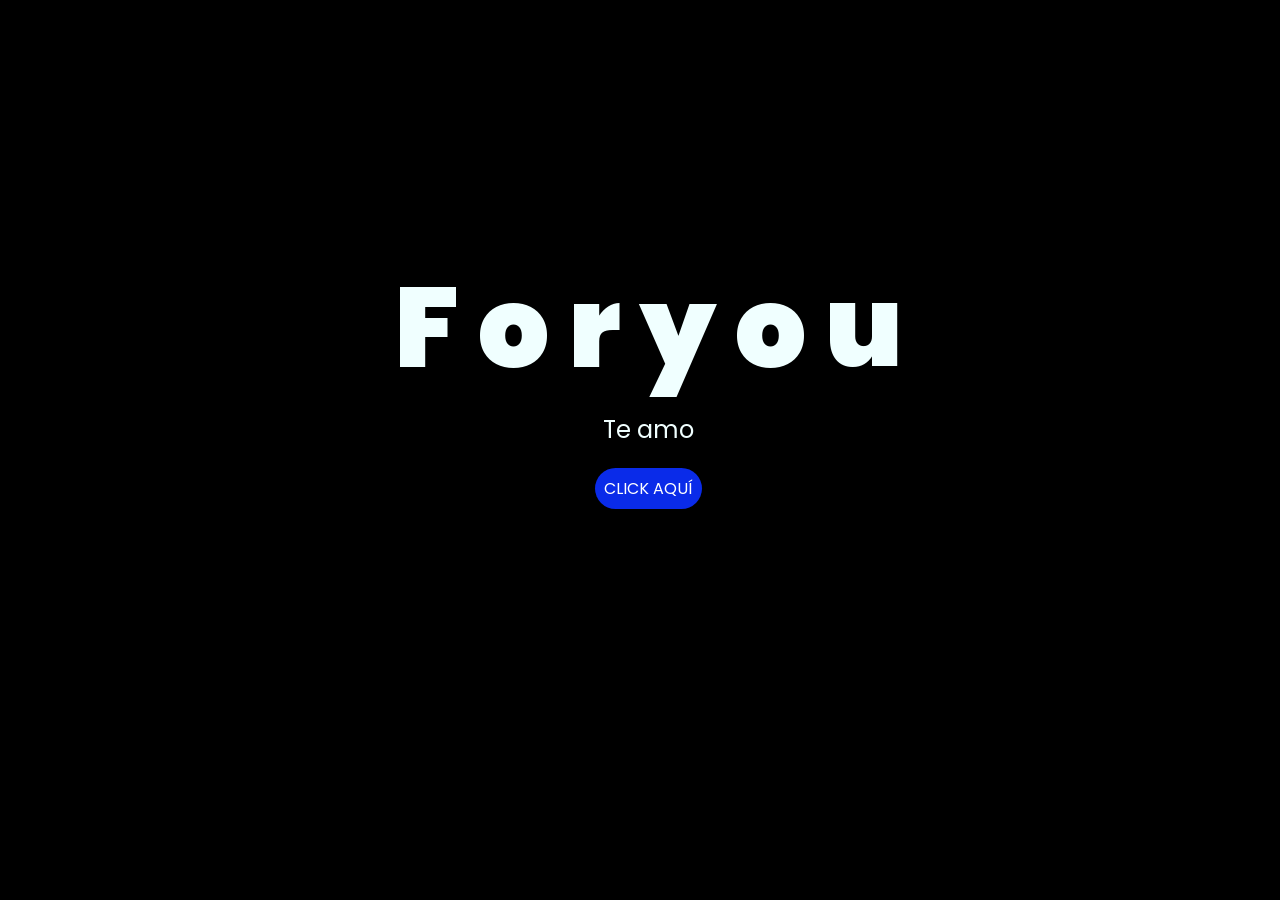
<file: index.html>
<!DOCTYPE html>
<html lang="es">

<head>
    <meta charset="UTF-8">
    <meta http-equiv="X-UA-Compatible" content="IE=edge">
    <meta name="viewport" content="width=device-width, initial-scale=1.0">
    <link rel="stylesheet" href="css/style.css">
    <link rel="icon" href="img/flowers.png" type="image/x-icon">
    <title>Flowers</title>
</head>

<body>
    <div class="greetings">
        <span>F</span>
        <span>o</span>
        <span>r</span>
        <span>y</span>
        <span>o</span>
        <span>u</span>
    </div>
    <div class="description">
        <span>Te amo </span>
    </div>
    <div class="button">
        <button class="botones">
            <a href="flower.html" style="color: #fff;">CLICK AQUÍ</a>
        </button>
    </div>

</body>

</html>
</file>
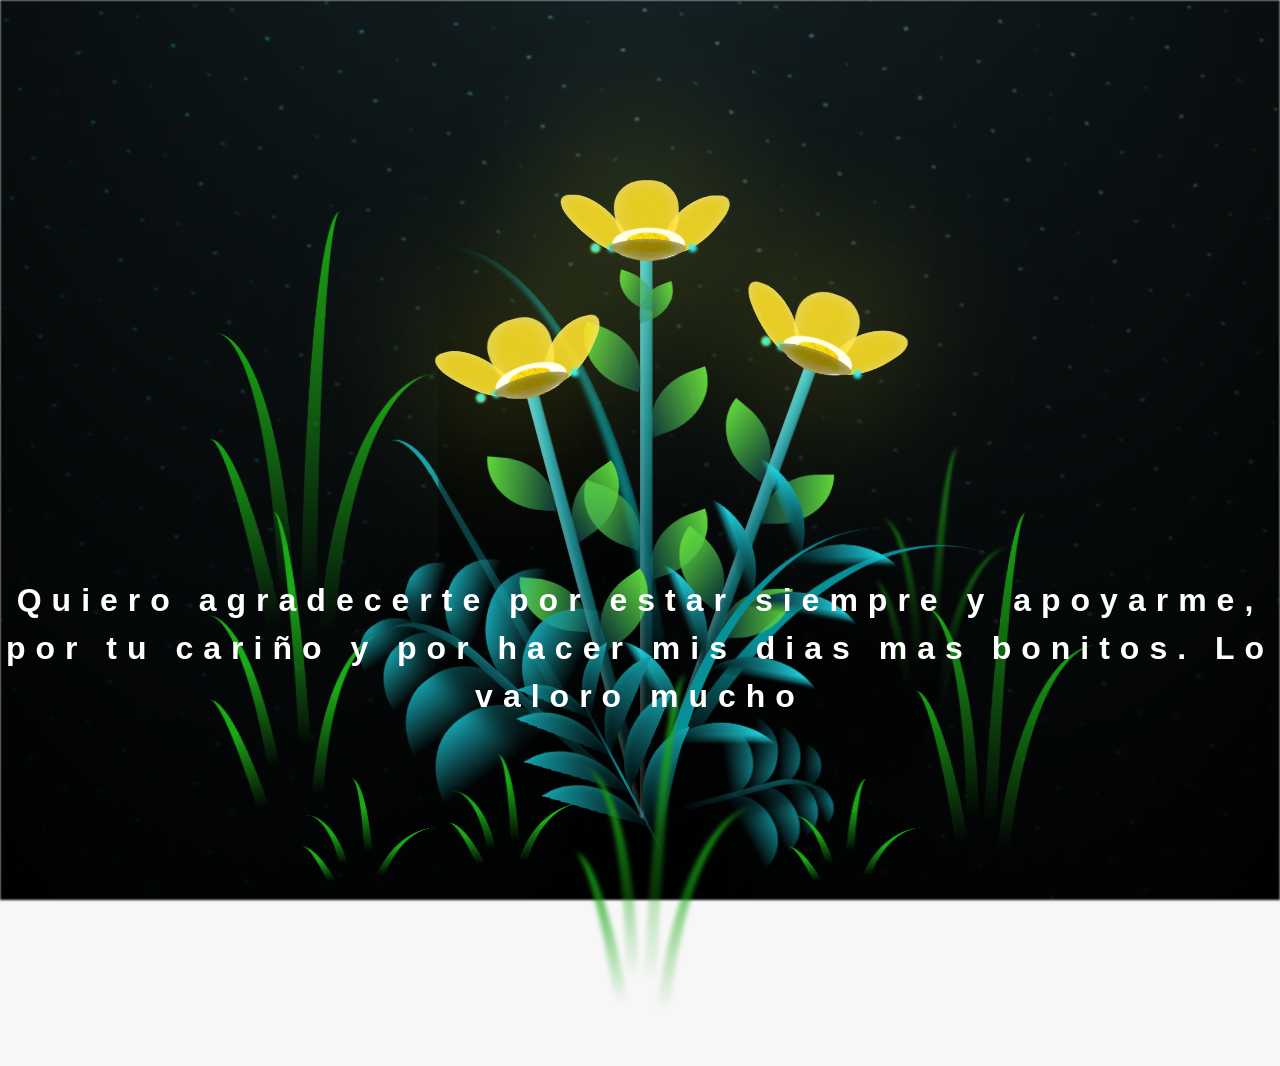
<file: flower.html>
<!DOCTYPE html>
<html lang="es">
  <head>
    <meta charset="UTF-8" />
    <meta http-equiv="X-UA-Compatible" content="IE=edge" />
    <meta name="viewport" content="width=device-width, initial-scale=1.0" />
    <link rel="stylesheet" href="css/main.css" />
    <link rel="icon" href="img/flowers.png" type="image/x-icon" />
    <title>Flower</title>
  </head>
  <body class="container">
    <audio src="sound/ChristianBasso&HaienQiu-Flowers.mp3" autoplay></audio>
    <div id="lyrics">
     
    </div>
    <h1 class="titulo">Quiero agradecerte por estar siempre y apoyarme, por tu cariño y por hacer mis dias mas bonitos. Lo valoro mucho</h1>
  
    <div class="night"></div>
    <div class="flowers">
      <div class="flower flower--1">
        <div class="flower__leafs flower__leafs--1">
          <div class="flower__leaf flower__leaf--1"></div>
          <div class="flower__leaf flower__leaf--2"></div>
          <div class="flower__leaf flower__leaf--3"></div>
          <div class="flower__leaf flower__leaf--4"></div>
          <div class="flower__white-circle"></div>

          <div class="flower__light flower__light--1"></div>
          <div class="flower__light flower__light--2"></div>
          <div class="flower__light flower__light--3"></div>
          <div class="flower__light flower__light--4"></div>
          <div class="flower__light flower__light--5"></div>
          <div class="flower__light flower__light--6"></div>
          <div class="flower__light flower__light--7"></div>
          <div class="flower__light flower__light--8"></div>
        </div>
        <div class="flower__line">
          <div class="flower__line__leaf flower__line__leaf--1"></div>
          <div class="flower__line__leaf flower__line__leaf--2"></div>
          <div class="flower__line__leaf flower__line__leaf--3"></div>
          <div class="flower__line__leaf flower__line__leaf--4"></div>
          <div class="flower__line__leaf flower__line__leaf--5"></div>
          <div class="flower__line__leaf flower__line__leaf--6"></div>
        </div>
      </div>

      <div class="flower flower--2">
        <div class="flower__leafs flower__leafs--2">
          <div class="flower__leaf flower__leaf--1"></div>
          <div class="flower__leaf flower__leaf--2"></div>
          <div class="flower__leaf flower__leaf--3"></div>
          <div class="flower__leaf flower__leaf--4"></div>
          <div class="flower__white-circle"></div>

          <div class="flower__light flower__light--1"></div>
          <div class="flower__light flower__light--2"></div>
          <div class="flower__light flower__light--3"></div>
          <div class="flower__light flower__light--4"></div>
          <div class="flower__light flower__light--5"></div>
          <div class="flower__light flower__light--6"></div>
          <div class="flower__light flower__light--7"></div>
          <div class="flower__light flower__light--8"></div>
        </div>
        <div class="flower__line">
          <div class="flower__line__leaf flower__line__leaf--1"></div>
          <div class="flower__line__leaf flower__line__leaf--2"></div>
          <div class="flower__line__leaf flower__line__leaf--3"></div>
          <div class="flower__line__leaf flower__line__leaf--4"></div>
        </div>
      </div>

      <div class="flower flower--3">
        <div class="flower__leafs flower__leafs--3">
          <div class="flower__leaf flower__leaf--1"></div>
          <div class="flower__leaf flower__leaf--2"></div>
          <div class="flower__leaf flower__leaf--3"></div>
          <div class="flower__leaf flower__leaf--4"></div>
          <div class="flower__white-circle"></div>

          <div class="flower__light flower__light--1"></div>
          <div class="flower__light flower__light--2"></div>
          <div class="flower__light flower__light--3"></div>
          <div class="flower__light flower__light--4"></div>
          <div class="flower__light flower__light--5"></div>
          <div class="flower__light flower__light--6"></div>
          <div class="flower__light flower__light--7"></div>
          <div class="flower__light flower__light--8"></div>
        </div>
        <div class="flower__line">
          <div class="flower__line__leaf flower__line__leaf--1"></div>
          <div class="flower__line__leaf flower__line__leaf--2"></div>
          <div class="flower__line__leaf flower__line__leaf--3"></div>
          <div class="flower__line__leaf flower__line__leaf--4"></div>
        </div>
      </div>

      <div class="grow-ans" style="--d: 1.2s">
        <div class="flower__g-long">
          <div class="flower__g-long__top"></div>
          <div class="flower__g-long__bottom"></div>
        </div>
      </div>

      <div class="growing-grass">
        <div class="flower__grass flower__grass--1">
          <div class="flower__grass--top"></div>
          <div class="flower__grass--bottom"></div>
          <div class="flower__grass__leaf flower__grass__leaf--1"></div>
          <div class="flower__grass__leaf flower__grass__leaf--2"></div>
          <div class="flower__grass__leaf flower__grass__leaf--3"></div>
          <div class="flower__grass__leaf flower__grass__leaf--4"></div>
          <div class="flower__grass__leaf flower__grass__leaf--5"></div>
          <div class="flower__grass__leaf flower__grass__leaf--6"></div>
          <div class="flower__grass__leaf flower__grass__leaf--7"></div>
          <div class="flower__grass__leaf flower__grass__leaf--8"></div>
          <div class="flower__grass__overlay"></div>
        </div>
      </div>

      <div class="growing-grass">
        <div class="flower__grass flower__grass--2">
          <div class="flower__grass--top"></div>
          <div class="flower__grass--bottom"></div>
          <div class="flower__grass__leaf flower__grass__leaf--1"></div>
          <div class="flower__grass__leaf flower__grass__leaf--2"></div>
          <div class="flower__grass__leaf flower__grass__leaf--3"></div>
          <div class="flower__grass__leaf flower__grass__leaf--4"></div>
          <div class="flower__grass__leaf flower__grass__leaf--5"></div>
          <div class="flower__grass__leaf flower__grass__leaf--6"></div>
          <div class="flower__grass__leaf flower__grass__leaf--7"></div>
          <div class="flower__grass__leaf flower__grass__leaf--8"></div>
          <div class="flower__grass__overlay"></div>
        </div>
      </div>

      <div class="grow-ans" style="--d: 2.4s">
        <div class="flower__g-right flower__g-right--1">
          <div class="leaf"></div>
        </div>
      </div>

      <div class="grow-ans" style="--d: 2.8s">
        <div class="flower__g-right flower__g-right--2">
          <div class="leaf"></div>
        </div>
      </div>

      <div class="grow-ans" style="--d: 2.8s">
        <div class="flower__g-front">
          <div
            class="flower__g-front__leaf-wrapper flower__g-front__leaf-wrapper--1"
          >
            <div class="flower__g-front__leaf"></div>
          </div>
          <div
            class="flower__g-front__leaf-wrapper flower__g-front__leaf-wrapper--2"
          >
            <div class="flower__g-front__leaf"></div>
          </div>
          <div
            class="flower__g-front__leaf-wrapper flower__g-front__leaf-wrapper--3"
          >
            <div class="flower__g-front__leaf"></div>
          </div>
          <div
            class="flower__g-front__leaf-wrapper flower__g-front__leaf-wrapper--4"
          >
            <div class="flower__g-front__leaf"></div>
          </div>
          <div
            class="flower__g-front__leaf-wrapper flower__g-front__leaf-wrapper--5"
          >
            <div class="flower__g-front__leaf"></div>
          </div>
          <div
            class="flower__g-front__leaf-wrapper flower__g-front__leaf-wrapper--6"
          >
            <div class="flower__g-front__leaf"></div>
          </div>
          <div
            class="flower__g-front__leaf-wrapper flower__g-front__leaf-wrapper--7"
          >
            <div class="flower__g-front__leaf"></div>
          </div>
          <div
            class="flower__g-front__leaf-wrapper flower__g-front__leaf-wrapper--8"
          >
            <div class="flower__g-front__leaf"></div>
          </div>
          <div class="flower__g-front__line"></div>
        </div>
      </div>

      <div class="grow-ans" style="--d: 3.2s">
        <div class="flower__g-fr">
          <div class="leaf"></div>
          <div class="flower__g-fr__leaf flower__g-fr__leaf--1"></div>
          <div class="flower__g-fr__leaf flower__g-fr__leaf--2"></div>
          <div class="flower__g-fr__leaf flower__g-fr__leaf--3"></div>
          <div class="flower__g-fr__leaf flower__g-fr__leaf--4"></div>
          <div class="flower__g-fr__leaf flower__g-fr__leaf--5"></div>
          <div class="flower__g-fr__leaf flower__g-fr__leaf--6"></div>
          <div class="flower__g-fr__leaf flower__g-fr__leaf--7"></div>
          <div class="flower__g-fr__leaf flower__g-fr__leaf--8"></div>
        </div>
      </div>

      <div class="long-g long-g--0">
        <div class="grow-ans" style="--d: 3s">
          <div class="leaf leaf--0"></div>
        </div>
        <div class="grow-ans" style="--d: 2.2s">
          <div class="leaf leaf--1"></div>
        </div>
        <div class="grow-ans" style="--d: 3.4s">
          <div class="leaf leaf--2"></div>
        </div>
        <div class="grow-ans" style="--d: 3.6s">
          <div class="leaf leaf--3"></div>
        </div>
      </div>

      <div class="long-g long-g--1">
        <div class="grow-ans" style="--d: 3.6s">
          <div class="leaf leaf--0"></div>
        </div>
        <div class="grow-ans" style="--d: 3.8s">
          <div class="leaf leaf--1"></div>
        </div>
        <div class="grow-ans" style="--d: 4s">
          <div class="leaf leaf--2"></div>
        </div>
        <div class="grow-ans" style="--d: 4.2s">
          <div class="leaf leaf--3"></div>
        </div>
      </div>

      <div class="long-g long-g--2">
        <div class="grow-ans" style="--d: 4s">
          <div class="leaf leaf--0"></div>
        </div>
        <div class="grow-ans" style="--d: 4.2s">
          <div class="leaf leaf--1"></div>
        </div>
        <div class="grow-ans" style="--d: 4.4s">
          <div class="leaf leaf--2"></div>
        </div>
        <div class="grow-ans" style="--d: 4.6s">
          <div class="leaf leaf--3"></div>
        </div>
      </div>

      <div class="long-g long-g--3">
        <div class="grow-ans" style="--d: 4s">
          <div class="leaf leaf--0"></div>
        </div>
        <div class="grow-ans" style="--d: 4.2s">
          <div class="leaf leaf--1"></div>
        </div>
        <div class="grow-ans" style="--d: 3s">
          <div class="leaf leaf--2"></div>
        </div>
        <div class="grow-ans" style="--d: 3.6s">
          <div class="leaf leaf--3"></div>
        </div>
      </div>

      <div class="long-g long-g--4">
        <div class="grow-ans" style="--d: 4s">
          <div class="leaf leaf--0"></div>
        </div>
        <div class="grow-ans" style="--d: 4.2s">
          <div class="leaf leaf--1"></div>
        </div>
        <div class="grow-ans" style="--d: 3s">
          <div class="leaf leaf--2"></div>
        </div>
        <div class="grow-ans" style="--d: 3.6s">
          <div class="leaf leaf--3"></div>
        </div>
      </div>

      <div class="long-g long-g--5">
        <div class="grow-ans" style="--d: 4s">
          <div class="leaf leaf--0"></div>
        </div>
        <div class="grow-ans" style="--d: 4.2s">
          <div class="leaf leaf--1"></div>
        </div>
        <div class="grow-ans" style="--d: 3s">
          <div class="leaf leaf--2"></div>
        </div>
        <div class="grow-ans" style="--d: 3.6s">
          <div class="leaf leaf--3"></div>
        </div>
      </div>

      <div class="long-g long-g--6">
        <div class="grow-ans" style="--d: 4.2s">
          <div class="leaf leaf--0"></div>
        </div>
        <div class="grow-ans" style="--d: 4.4s">
          <div class="leaf leaf--1"></div>
        </div>
        <div class="grow-ans" style="--d: 4.6s">
          <div class="leaf leaf--2"></div>
        </div>
        <div class="grow-ans" style="--d: 4.8s">
          <div class="leaf leaf--3"></div>
        </div>
      </div>

      <div class="long-g long-g--7">
        <div class="grow-ans" style="--d: 3s">
          <div class="leaf leaf--0"></div>
        </div>
        <div class="grow-ans" style="--d: 3.2s">
          <div class="leaf leaf--1"></div>
        </div>
        <div class="grow-ans" style="--d: 3.5s">
          <div class="leaf leaf--2"></div>
        </div>
        <div class="grow-ans" style="--d: 3.6s">
          <div class="leaf leaf--3"></div>
        </div>
      </div>
    </div>
    <script src="anim.js"></script>
    <script src="main.js"></script>
  </body>
</html>
</file>
<file: css/style.css>
@import url('https://fonts.googleapis.com/css2?family=Poppins:ital,wght@0,500;1,900&display=swap');
*{
    font-family: 'Poppins',cursive;
}
body{
    color: azure;
    width: 100%;
    height: 82vh;
    display: flex;
    flex-direction: column;
    align-items: center;
    justify-content: center;
    background-color: black;
    /* padding-top: -30; */
}

.botones{
    padding: 9px;
    border-radius: 80px;
    background-color: transparent;
    border: none;
}

.botones a{
    background-color: #0a2be9;
    padding: 9px;
    border-radius: 80px;
    -webkit-border-radius: 80px;
    -moz-border-radius: 80px;
    -ms-border-radius: 80px;
    -o-border-radius: 80px;

}

.botones a:focus{
    background-color: rgb(50, 194, 194);
}

.greetings{
    font-size: 7rem;
    font-weight: 900;
}
.greetings > span{
    animation: glow 2.5s ease-in-out infinite;
}
@keyframes glow{
    0%, 100%{
        color: #fff;
        text-shadow: 0 0 12px #39c6d6, 0 0 50px #39c6d6, 0 0 100px #39c6d6;
    }
    10%, 90%{
        color: #111;
        text-shadow: none;
    }
}
.greetings > span:nth-child(2){
    animation-delay: .2s ;
}
.greetings > span:nth-child(3){
    animation-delay: .4s ;
}
.greetings > span:nth-child(4){
    animation-delay: .6s;
}
.greetings > span:nth-child(5){
    animation-delay: .8s;
}
.greetings > span:nth-child(6){
    animation-delay: 1s;
}

.description{
    font-size: 1.5rem;
    margin-bottom: 20px;
}

.button a{
    text-decoration: none;
    font-size: 1rem;
    color: #111;
}

@media screen and (max-width:574px){
    .greetings{
        display: block;
        font-size: 4rem;
        font-weight: 800;
        text-align: center;
    }
    .description{
        font-size: 2rem;
    }
    
    .button a{
        font-size: 1rem;
    }
}
</file>
<file: css/main.css>
*,
*::after,
*::before {
  padding: 0;
  margin: 0;
  box-sizing: border-box;
}

:root {
  --dark-color: #000;
}

body {
  display: flex;
  align-items: flex-end;
  justify-content: center;
  min-height: 100vh;
  background-color: var(--dark-color);
  overflow: hidden;
  perspective: 1000px;
}

#lyrics {
  font-size: 28px;
  font-family: "Franklin Gothic Medium", "Arial Narrow", Arial, sans-serif;
  color: white;
  position: absolute;
  margin-bottom: 20%;
  z-index: 1;
  font-weight: bold;
  letter-spacing: 4px;
}
@media only screen and (max-width: 600px) {
  /* Estilos específicos para dispositivos con un ancho máximo de 600px */
  #lyrics {
      font-size: 14px; /* Reduce el tamaño del texto para dispositivos más pequeños */
      margin-bottom: 530px;
      letter-spacing: 3px;
  }

}
.titulo {
  margin-bottom: 180px;
  font-family: "Arial Narrow", Arial, sans-serif;
  color: rgb(255, 255, 255);
  position: absolute;
  font-weight: bold;
  letter-spacing: 10px;
  opacity: 0;
  animation: fadeIn 3s ease-in-out forwards;
  text-align: center;
  z-index: 10000;
}
@keyframes fadeIn {
  from {
    opacity: 0;
  }
  to {
    opacity: 1;
  }
}

.night {
  z-index: -1;
  position: absolute;
  left: 50%;
  top: 0;
  transform: translateX(-50%);
  width: 100%;
  height: 100%;
  filter: blur(0.1vmin);
  background-image: radial-gradient(
      ellipse at top,
      transparent 0%,
      var(--dark-color)
    ),
    radial-gradient(
      ellipse at bottom,
      var(--dark-color),
      rgba(145, 233, 255, 0.2)
    ),
    repeating-linear-gradient(
      220deg,
      rgb(0, 0, 0) 0px,
      rgb(0, 0, 0) 19px,
      transparent 19px,
      transparent 22px
    ),
    repeating-linear-gradient(
      189deg,
      rgb(0, 0, 0) 0px,
      rgb(0, 0, 0) 19px,
      transparent 19px,
      transparent 22px
    ),
    repeating-linear-gradient(
      148deg,
      rgb(0, 0, 0) 0px,
      rgb(0, 0, 0) 19px,
      transparent 19px,
      transparent 22px
    ),
    linear-gradient(90deg, rgb(0, 255, 250), rgb(240, 240, 240));
}

.flowers {
  position: relative;
  transform: scale(0.9);
  /*margin-bottom: 100px;
  */
}

@media only screen and (max-width: 600px) {
  /* Estilos específicos para dispositivos con un ancho máximo de 600px */
.flowers {
      font-size: 14px;
      margin-bottom: 35%;
      letter-spacing: 3px;
      transform: scale(1.0);
}

}

.flower {
  position: absolute;
  bottom: 10vmin;
  transform-origin: bottom center;
  z-index: 10;
  --fl-speed: 0.8s;
}
.flower--1 {
  -webkit-animation: moving-flower-1 4s linear infinite;
  animation: moving-flower-1 4s linear infinite;
}
.flower--1 .flower__line {
  height: 70vmin;
  -webkit-animation-delay: 0.3s;
  animation-delay: 0.3s;
}
.flower--1 .flower__line__leaf--1 {
  -webkit-animation: blooming-leaf-right var(--fl-speed) 1.6s backwards;
  animation: blooming-leaf-right var(--fl-speed) 1.6s backwards;
}
.flower--1 .flower__line__leaf--2 {
  -webkit-animation: blooming-leaf-right var(--fl-speed) 1.4s backwards;
  animation: blooming-leaf-right var(--fl-speed) 1.4s backwards;
}
.flower--1 .flower__line__leaf--3 {
  -webkit-animation: blooming-leaf-left var(--fl-speed) 1.2s backwards;
  animation: blooming-leaf-left var(--fl-speed) 1.2s backwards;
}
.flower--1 .flower__line__leaf--4 {
  -webkit-animation: blooming-leaf-left var(--fl-speed) 1s backwards;
  animation: blooming-leaf-left var(--fl-speed) 1s backwards;
}
.flower--1 .flower__line__leaf--5 {
  -webkit-animation: blooming-leaf-right var(--fl-speed) 1.8s backwards;
  animation: blooming-leaf-right var(--fl-speed) 1.8s backwards;
}
.flower--1 .flower__line__leaf--6 {
  -webkit-animation: blooming-leaf-left var(--fl-speed) 2s backwards;
  animation: blooming-leaf-left var(--fl-speed) 2s backwards;
}
.flower--2 {
  left: 50%;
  transform: rotate(20deg);
  -webkit-animation: moving-flower-2 4s linear infinite;
  animation: moving-flower-2 4s linear infinite;
}
.flower--2 .flower__line {
  height: 60vmin;
  -webkit-animation-delay: 0.6s;
  animation-delay: 0.6s;
}
.flower--2 .flower__line__leaf--1 {
  -webkit-animation: blooming-leaf-right var(--fl-speed) 1.9s backwards;
  animation: blooming-leaf-right var(--fl-speed) 1.9s backwards;
}
.flower--2 .flower__line__leaf--2 {
  -webkit-animation: blooming-leaf-right var(--fl-speed) 1.7s backwards;
  animation: blooming-leaf-right var(--fl-speed) 1.7s backwards;
}
.flower--2 .flower__line__leaf--3 {
  -webkit-animation: blooming-leaf-left var(--fl-speed) 1.5s backwards;
  animation: blooming-leaf-left var(--fl-speed) 1.5s backwards;
}
.flower--2 .flower__line__leaf--4 {
  -webkit-animation: blooming-leaf-left var(--fl-speed) 1.3s backwards;
  animation: blooming-leaf-left var(--fl-speed) 1.3s backwards;
}
.flower--3 {
  left: 50%;
  transform: rotate(-15deg);
  -webkit-animation: moving-flower-3 4s linear infinite;
  animation: moving-flower-3 4s linear infinite;
}
.flower--3 .flower__line {
  -webkit-animation-delay: 0.9s;
  animation-delay: 0.9s;
}
.flower--3 .flower__line__leaf--1 {
  -webkit-animation: blooming-leaf-right var(--fl-speed) 2.5s backwards;
  animation: blooming-leaf-right var(--fl-speed) 2.5s backwards;
}
.flower--3 .flower__line__leaf--2 {
  -webkit-animation: blooming-leaf-right var(--fl-speed) 2.3s backwards;
  animation: blooming-leaf-right var(--fl-speed) 2.3s backwards;
}
.flower--3 .flower__line__leaf--3 {
  -webkit-animation: blooming-leaf-left var(--fl-speed) 2.1s backwards;
  animation: blooming-leaf-left var(--fl-speed) 2.1s backwards;
}
.flower--3 .flower__line__leaf--4 {
  -webkit-animation: blooming-leaf-left var(--fl-speed) 1.9s backwards;
  animation: blooming-leaf-left var(--fl-speed) 1.9s backwards;
}
.flower__leafs {
  position: relative;
  -webkit-animation: blooming-flower 2s backwards;
  animation: blooming-flower 2s backwards;
}
.flower__leafs--1 {
  -webkit-animation-delay: 1.1s;
  animation-delay: 1.1s;
}
.flower__leafs--2 {
  -webkit-animation-delay: 1.4s;
  animation-delay: 1.4s;
}
.flower__leafs--3 {
  -webkit-animation-delay: 1.7s;
  animation-delay: 1.7s;
}
.flower__leafs::after {
  content: "";
  position: absolute;
  left: 0;
  top: 0;
  transform: translate(-50%, -100%);
  width: 8vmin;
  height: 8vmin;
  background-color: #f9fd25;
  /* background-color: #fd2525; */
  filter: blur(10vmin);
}
.flower__leaf {
  position: absolute;
  bottom: 0;
  left: 50%;
  width: 8vmin;
  height: 11vmin;
  border-radius: 51% 49% 47% 53%/44% 45% 55% 69%;
  background-color: #253bfd;
  background-color: #fddd25;
  transform-origin: bottom center;
  opacity: 0.9;
  box-shadow: inset 0 0 2vmin rgba(255, 255, 255, 0.5);
}
.flower__leaf--1 {
  transform: translate(-10%, 1%) rotateY(40deg) rotateX(-50deg);
}
.flower__leaf--2 {
  transform: translate(-50%, -4%) rotateX(40deg);
}
.flower__leaf--3 {
  transform: translate(-90%, 0%) rotateY(45deg) rotateX(50deg);
}
.flower__leaf--4 {
  width: 8vmin;
  height: 8vmin;
  transform-origin: bottom left;
  border-radius: 4vmin 10vmin 4vmin 4vmin;
  transform: translate(0%, 18%) rotateX(70deg) rotate(-43deg);
  background-color: #7c6901;
  z-index: 1;
  opacity: 0.8;
}
.flower__white-circle {
  position: absolute;
  left: -3.5vmin;
  top: -3vmin;
  width: 9vmin;
  height: 4vmin;
  border-radius: 50%;
  background-color: #fff;
}
.flower__white-circle::after {
  content: "";
  position: absolute;
  left: 50%;
  top: 45%;
  transform: translate(-50%, -50%);
  width: 60%;
  height: 60%;
  border-radius: inherit;
  background-image: repeating-linear-gradient(
      135deg,
      rgba(0, 0, 0, 0.03) 0px,
      rgba(0, 0, 0, 0.03) 1px,
      transparent 1px,
      transparent 12px
    ),
    repeating-linear-gradient(
      45deg,
      rgba(0, 0, 0, 0.03) 0px,
      rgba(0, 0, 0, 0.03) 1px,
      transparent 1px,
      transparent 12px
    ),
    repeating-linear-gradient(
      67.5deg,
      rgba(0, 0, 0, 0.03) 0px,
      rgba(0, 0, 0, 0.03) 1px,
      transparent 1px,
      transparent 12px
    ),
    repeating-linear-gradient(
      135deg,
      rgba(0, 0, 0, 0.03) 0px,
      rgba(0, 0, 0, 0.03) 1px,
      transparent 1px,
      transparent 12px
    ),
    repeating-linear-gradient(
      45deg,
      rgba(0, 0, 0, 0.03) 0px,
      rgba(0, 0, 0, 0.03) 1px,
      transparent 1px,
      transparent 12px
    ),
    repeating-linear-gradient(
      112.5deg,
      rgba(0, 0, 0, 0.03) 0px,
      rgba(0, 0, 0, 0.03) 1px,
      transparent 1px,
      transparent 12px
    ),
    repeating-linear-gradient(
      112.5deg,
      rgba(0, 0, 0, 0.03) 0px,
      rgba(0, 0, 0, 0.03) 1px,
      transparent 1px,
      transparent 12px
    ),
    repeating-linear-gradient(
      45deg,
      rgba(0, 0, 0, 0.03) 0px,
      rgba(0, 0, 0, 0.03) 1px,
      transparent 1px,
      transparent 12px
    ),
    repeating-linear-gradient(
      22.5deg,
      rgba(0, 0, 0, 0.03) 0px,
      rgba(0, 0, 0, 0.03) 1px,
      transparent 1px,
      transparent 12px
    ),
    repeating-linear-gradient(
      45deg,
      rgba(0, 0, 0, 0.03) 0px,
      rgba(0, 0, 0, 0.03) 1px,
      transparent 1px,
      transparent 12px
    ),
    repeating-linear-gradient(
      22.5deg,
      rgba(0, 0, 0, 0.03) 0px,
      rgba(0, 0, 0, 0.03) 1px,
      transparent 1px,
      transparent 12px
    ),
    repeating-linear-gradient(
      135deg,
      rgba(0, 0, 0, 0.03) 0px,
      rgba(0, 0, 0, 0.03) 1px,
      transparent 1px,
      transparent 12px
    ),
    repeating-linear-gradient(
      157.5deg,
      rgba(0, 0, 0, 0.03) 0px,
      rgba(0, 0, 0, 0.03) 1px,
      transparent 1px,
      transparent 12px
    ),
    repeating-linear-gradient(
      67.5deg,
      rgba(0, 0, 0, 0.03) 0px,
      rgba(0, 0, 0, 0.03) 1px,
      transparent 1px,
      transparent 12px
    ),
    repeating-linear-gradient(
      67.5deg,
      rgba(0, 0, 0, 0.03) 0px,
      rgba(0, 0, 0, 0.03) 1px,
      transparent 1px,
      transparent 12px
    ),
    linear-gradient(90deg, rgb(255, 235, 18), rgb(255, 206, 0));
}
.flower__line {
  height: 55vmin;
  width: 1.5vmin;
  background-image: linear-gradient(
      to left,
      rgba(0, 0, 0, 0.2),
      transparent,
      rgba(255, 255, 255, 0.2)
    ),
    linear-gradient(to top, transparent 10%, #14757a, #39c6d6);
  box-shadow: inset 0 0 2px rgba(0, 0, 0, 0.5);
  -webkit-animation: grow-flower-tree 4s backwards;
  animation: grow-flower-tree 4s backwards;
}
.flower__line__leaf {
  --w: 7vmin;
  --h: calc(var(--w) + 2vmin);
  position: absolute;
  top: 20%;
  left: 90%;
  width: var(--w);
  height: var(--h);
  border-top-right-radius: var(--h);
  border-bottom-left-radius: var(--h);
  background-image: linear-gradient(to top, rgba(20, 117, 122, 0.4), #5ed639);
}
.flower__line__leaf--1 {
  transform: rotate(70deg) rotateY(30deg);
}
.flower__line__leaf--2 {
  top: 45%;
  transform: rotate(70deg) rotateY(30deg);
}
.flower__line__leaf--3,
.flower__line__leaf--4,
.flower__line__leaf--6 {
  border-top-right-radius: 0;
  border-bottom-left-radius: 0;
  border-top-left-radius: var(--h);
  border-bottom-right-radius: var(--h);
  left: -460%;
  top: 12%;
  transform: rotate(-70deg) rotateY(30deg);
}
.flower__line__leaf--4 {
  top: 40%;
}
.flower__line__leaf--5 {
  top: 0;
  transform-origin: left;
  transform: rotate(70deg) rotateY(30deg) scale(0.6);
}
.flower__line__leaf--6 {
  top: -2%;
  left: -450%;
  transform-origin: right;
  transform: rotate(-70deg) rotateY(30deg) scale(0.6);
}
.flower__light {
  position: absolute;
  bottom: 0vmin;
  width: 1vmin;
  height: 1vmin;
  background-color: rgb(255, 251, 0);
  border-radius: 50%;
  filter: blur(0.2vmin);
  -webkit-animation: light-ans 4s linear infinite backwards;
  animation: light-ans 4s linear infinite backwards;
}
.flower__light:nth-child(odd) {
  background-color: #23f0ff;
}
.flower__light--1 {
  left: -2vmin;
  -webkit-animation-delay: 1s;
  animation-delay: 1s;
}
.flower__light--2 {
  left: 3vmin;
  -webkit-animation-delay: 0.5s;
  animation-delay: 0.5s;
}
.flower__light--3 {
  left: -6vmin;
  -webkit-animation-delay: 0.3s;
  animation-delay: 0.3s;
}
.flower__light--4 {
  left: 6vmin;
  -webkit-animation-delay: 0.9s;
  animation-delay: 0.9s;
}
.flower__light--5 {
  left: -1vmin;
  -webkit-animation-delay: 1.5s;
  animation-delay: 1.5s;
}
.flower__light--6 {
  left: -4vmin;
  -webkit-animation-delay: 3s;
  animation-delay: 3s;
}
.flower__light--7 {
  left: 3vmin;
  -webkit-animation-delay: 2s;
  animation-delay: 2s;
}
.flower__light--8 {
  left: -6vmin;
  -webkit-animation-delay: 3.5s;
  animation-delay: 3.5s;
}
.flower__grass {
  --c: #159faa;
  --line-w: 1.5vmin;
  position: absolute;
  bottom: 12vmin;
  left: -7vmin;
  display: flex;
  flex-direction: column;
  align-items: flex-end;
  z-index: 20;
  transform-origin: bottom center;
  transform: rotate(-48deg) rotateY(40deg);
}
.flower__grass--1 {
  -webkit-animation: moving-grass 2s linear infinite;
  animation: moving-grass 2s linear infinite;
}
.flower__grass--2 {
  left: 2vmin;
  bottom: 10vmin;
  transform: scale(0.5) rotate(75deg) rotateX(10deg) rotateY(-200deg);
  opacity: 0.8;
  z-index: 0;
  -webkit-animation: moving-grass--2 1.5s linear infinite;
  animation: moving-grass--2 1.5s linear infinite;
}
.flower__grass--top {
  width: 7vmin;
  height: 10vmin;
  border-top-right-radius: 100%;
  border-right: var(--line-w) solid var(--c);
  transform-origin: bottom center;
  transform: rotate(-2deg);
}
.flower__grass--bottom {
  margin-top: -2px;
  width: var(--line-w);
  height: 25vmin;
  background-image: linear-gradient(to top, transparent, var(--c));
}
.flower__grass__leaf {
  --size: 10vmin;
  position: absolute;
  width: calc(var(--size) * 2.1);
  height: var(--size);
  border-top-left-radius: var(--size);
  border-top-right-radius: var(--size);
  background-image: linear-gradient(
    to top,
    transparent,
    transparent 30%,
    var(--c)
  );
  z-index: 100;
}
.flower__grass__leaf--1 {
  top: -6%;
  left: 30%;
  --size: 6vmin;
  transform: rotate(-20deg);
  -webkit-animation: growing-grass-ans--1 2s 2.6s backwards;
  animation: growing-grass-ans--1 2s 2.6s backwards;
}
@-webkit-keyframes growing-grass-ans--1 {
  0% {
    transform-origin: bottom left;
    transform: rotate(-20deg) scale(0);
  }
}
@keyframes growing-grass-ans--1 {
  0% {
    transform-origin: bottom left;
    transform: rotate(-20deg) scale(0);
  }
}
.flower__grass__leaf--2 {
  top: -5%;
  left: -110%;
  --size: 6vmin;
  transform: rotate(10deg);
  -webkit-animation: growing-grass-ans--2 2s 2.4s linear backwards;
  animation: growing-grass-ans--2 2s 2.4s linear backwards;
}
@-webkit-keyframes growing-grass-ans--2 {
  0% {
    transform-origin: bottom right;
    transform: rotate(10deg) scale(0);
  }
}
@keyframes growing-grass-ans--2 {
  0% {
    transform-origin: bottom right;
    transform: rotate(10deg) scale(0);
  }
}
.flower__grass__leaf--3 {
  top: 5%;
  left: 60%;
  --size: 8vmin;
  transform: rotate(-18deg) rotateX(-20deg);
  -webkit-animation: growing-grass-ans--3 2s 2.2s linear backwards;
  animation: growing-grass-ans--3 2s 2.2s linear backwards;
}
@-webkit-keyframes growing-grass-ans--3 {
  0% {
    transform-origin: bottom left;
    transform: rotate(-18deg) rotateX(-20deg) scale(0);
  }
}
@keyframes growing-grass-ans--3 {
  0% {
    transform-origin: bottom left;
    transform: rotate(-18deg) rotateX(-20deg) scale(0);
  }
}
.flower__grass__leaf--4 {
  top: 6%;
  left: -135%;
  --size: 8vmin;
  transform: rotate(2deg);
  -webkit-animation: growing-grass-ans--4 2s 2s linear backwards;
  animation: growing-grass-ans--4 2s 2s linear backwards;
}
@-webkit-keyframes growing-grass-ans--4 {
  0% {
    transform-origin: bottom right;
    transform: rotate(2deg) scale(0);
  }
}
@keyframes growing-grass-ans--4 {
  0% {
    transform-origin: bottom right;
    transform: rotate(2deg) scale(0);
  }
}
.flower__grass__leaf--5 {
  top: 20%;
  left: 60%;
  --size: 10vmin;
  transform: rotate(-24deg) rotateX(-20deg);
  -webkit-animation: growing-grass-ans--5 2s 1.8s linear backwards;
  animation: growing-grass-ans--5 2s 1.8s linear backwards;
}
@-webkit-keyframes growing-grass-ans--5 {
  0% {
    transform-origin: bottom left;
    transform: rotate(-24deg) rotateX(-20deg) scale(0);
  }
}
@keyframes growing-grass-ans--5 {
  0% {
    transform-origin: bottom left;
    transform: rotate(-24deg) rotateX(-20deg) scale(0);
  }
}
.flower__grass__leaf--6 {
  top: 22%;
  left: -180%;
  --size: 10vmin;
  transform: rotate(10deg);
  -webkit-animation: growing-grass-ans--6 2s 1.6s linear backwards;
  animation: growing-grass-ans--6 2s 1.6s linear backwards;
}
@-webkit-keyframes growing-grass-ans--6 {
  0% {
    transform-origin: bottom right;
    transform: rotate(10deg) scale(0);
  }
}
@keyframes growing-grass-ans--6 {
  0% {
    transform-origin: bottom right;
    transform: rotate(10deg) scale(0);
  }
}
.flower__grass__leaf--7 {
  top: 39%;
  left: 70%;
  --size: 10vmin;
  transform: rotate(-10deg);
  -webkit-animation: growing-grass-ans--7 2s 1.4s linear backwards;
  animation: growing-grass-ans--7 2s 1.4s linear backwards;
}
@-webkit-keyframes growing-grass-ans--7 {
  0% {
    transform-origin: bottom left;
    transform: rotate(-10deg) scale(0);
  }
}
@keyframes growing-grass-ans--7 {
  0% {
    transform-origin: bottom left;
    transform: rotate(-10deg) scale(0);
  }
}
.flower__grass__leaf--8 {
  top: 40%;
  left: -215%;
  --size: 11vmin;
  transform: rotate(10deg);
  -webkit-animation: growing-grass-ans--8 2s 1.2s linear backwards;
  animation: growing-grass-ans--8 2s 1.2s linear backwards;
}
@-webkit-keyframes growing-grass-ans--8 {
  0% {
    transform-origin: bottom right;
    transform: rotate(10deg) scale(0);
  }
}
@keyframes growing-grass-ans--8 {
  0% {
    transform-origin: bottom right;
    transform: rotate(10deg) scale(0);
  }
}
.flower__grass__overlay {
  position: absolute;
  top: -10%;
  right: 0%;
  width: 100%;
  height: 100%;
  background-color: rgba(0, 0, 0, 0.6);
  filter: blur(1.5vmin);
  z-index: 100;
}
.flower__g-long {
  --w: 2vmin;
  --h: 6vmin;
  --c: #159faa;
  position: absolute;
  bottom: 10vmin;
  left: -3vmin;
  transform-origin: bottom center;
  transform: rotate(-30deg) rotateY(-20deg);
  display: flex;
  flex-direction: column;
  align-items: flex-end;
  -webkit-animation: flower-g-long-ans 3s linear infinite;
  animation: flower-g-long-ans 3s linear infinite;
}
@-webkit-keyframes flower-g-long-ans {
  0%,
  100% {
    transform: rotate(-30deg) rotateY(-20deg);
  }
  50% {
    transform: rotate(-32deg) rotateY(-20deg);
  }
}
@keyframes flower-g-long-ans {
  0%,
  100% {
    transform: rotate(-30deg) rotateY(-20deg);
  }
  50% {
    transform: rotate(-32deg) rotateY(-20deg);
  }
}
.flower__g-long__top {
  top: calc(var(--h) * -1);
  width: calc(var(--w) + 1vmin);
  height: var(--h);
  border-top-right-radius: 100%;
  border-right: 0.7vmin solid var(--c);
  transform: translate(-0.7vmin, 1vmin);
}
.flower__g-long__bottom {
  width: var(--w);
  height: 50vmin;
  transform-origin: bottom center;
  background-image: linear-gradient(to top, transparent 30%, var(--c));
  box-shadow: inset 0 0 2px rgba(0, 0, 0, 0.5);
  -webkit-clip-path: polygon(35% 0, 65% 1%, 100% 100%, 0% 100%);
  clip-path: polygon(35% 0, 65% 1%, 100% 100%, 0% 100%);
}
.flower__g-right {
  position: absolute;
  bottom: 6vmin;
  left: -2vmin;
  transform-origin: bottom left;
  transform: rotate(20deg);
}
.flower__g-right .leaf {
  width: 30vmin;
  height: 50vmin;
  border-top-left-radius: 100%;
  border-left: 2vmin solid #079097;
  background-image: linear-gradient(
    to bottom,
    transparent,
    var(--dark-color) 60%
  );
  -webkit-mask-image: linear-gradient(to top, transparent 30%, #079097 60%);
}
.flower__g-right--1 {
  -webkit-animation: flower-g-right-ans 2.5s linear infinite;
  animation: flower-g-right-ans 2.5s linear infinite;
}
.flower__g-right--2 {
  left: 5vmin;
  transform: rotateY(-180deg);
  -webkit-animation: flower-g-right-ans--2 3s linear infinite;
  animation: flower-g-right-ans--2 3s linear infinite;
}
.flower__g-right--2 .leaf {
  height: 75vmin;
  filter: blur(0.3vmin);
  opacity: 0.8;
}
@-webkit-keyframes flower-g-right-ans {
  0%,
  100% {
    transform: rotate(20deg);
  }
  50% {
    transform: rotate(24deg) rotateX(-20deg);
  }
}
@keyframes flower-g-right-ans {
  0%,
  100% {
    transform: rotate(20deg);
  }
  50% {
    transform: rotate(24deg) rotateX(-20deg);
  }
}
@-webkit-keyframes flower-g-right-ans--2 {
  0%,
  100% {
    transform: rotateY(-180deg) rotate(0deg) rotateX(-20deg);
  }
  50% {
    transform: rotateY(-180deg) rotate(6deg) rotateX(-20deg);
  }
}
@keyframes flower-g-right-ans--2 {
  0%,
  100% {
    transform: rotateY(-180deg) rotate(0deg) rotateX(-20deg);
  }
  50% {
    transform: rotateY(-180deg) rotate(6deg) rotateX(-20deg);
  }
}
.flower__g-front {
  position: absolute;
  bottom: 6vmin;
  left: 2.5vmin;
  z-index: 100;
  transform-origin: bottom center;
  transform: rotate(-28deg) rotateY(30deg) scale(1.04);
  -webkit-animation: flower__g-front-ans 2s linear infinite;
  animation: flower__g-front-ans 2s linear infinite;
}
@-webkit-keyframes flower__g-front-ans {
  0%,
  100% {
    transform: rotate(-28deg) rotateY(30deg) scale(1.04);
  }
  50% {
    transform: rotate(-35deg) rotateY(40deg) scale(1.04);
  }
}
@keyframes flower__g-front-ans {
  0%,
  100% {
    transform: rotate(-28deg) rotateY(30deg) scale(1.04);
  }
  50% {
    transform: rotate(-35deg) rotateY(40deg) scale(1.04);
  }
}
.flower__g-front__line {
  width: 0.3vmin;
  height: 20vmin;
  background-image: linear-gradient(
    to top,
    transparent,
    #079097,
    transparent 100%
  );
  position: relative;
}
.flower__g-front__leaf-wrapper {
  position: absolute;
  top: 0;
  left: 0;
  transform-origin: bottom left;
  transform: rotate(10deg);
}
.flower__g-front__leaf-wrapper:nth-child(even) {
  left: 0vmin;
  transform: rotateY(-180deg) rotate(5deg);
  -webkit-animation: flower__g-front__leaf-left-ans 1s ease-in backwards;
  animation: flower__g-front__leaf-left-ans 1s ease-in backwards;
}
.flower__g-front__leaf-wrapper:nth-child(odd) {
  -webkit-animation: flower__g-front__leaf-ans 1s ease-in backwards;
  animation: flower__g-front__leaf-ans 1s ease-in backwards;
}
.flower__g-front__leaf-wrapper--1 {
  top: -8vmin;
  transform: scale(0.7);
  -webkit-animation: flower__g-front__leaf-ans 1s 5.5s ease-in backwards !important;
  animation: flower__g-front__leaf-ans 1s 5.5s ease-in backwards !important;
}
.flower__g-front__leaf-wrapper--2 {
  top: -8vmin;
  transform: rotateY(-180deg) scale(0.7) !important;
  -webkit-animation: flower__g-front__leaf-left-ans-2 1s 4.6s ease-in backwards !important;
  animation: flower__g-front__leaf-left-ans-2 1s 4.6s ease-in backwards !important;
}
.flower__g-front__leaf-wrapper--3 {
  top: -3vmin;
  -webkit-animation: flower__g-front__leaf-ans 1s 4.6s ease-in backwards;
  animation: flower__g-front__leaf-ans 1s 4.6s ease-in backwards;
}
.flower__g-front__leaf-wrapper--4 {
  top: -3vmin;
  transform: rotateY(-180deg) scale(0.9) !important;
  -webkit-animation: flower__g-front__leaf-left-ans-2 1s 4.6s ease-in backwards !important;
  animation: flower__g-front__leaf-left-ans-2 1s 4.6s ease-in backwards !important;
}
@-webkit-keyframes flower__g-front__leaf-left-ans-2 {
  0% {
    transform: rotateY(-180deg) scale(0);
  }
}
@keyframes flower__g-front__leaf-left-ans-2 {
  0% {
    transform: rotateY(-180deg) scale(0);
  }
}
.flower__g-front__leaf-wrapper--5,
.flower__g-front__leaf-wrapper--6 {
  top: 2vmin;
}
.flower__g-front__leaf-wrapper--7,
.flower__g-front__leaf-wrapper--8 {
  top: 6.5vmin;
}
.flower__g-front__leaf-wrapper--2 {
  -webkit-animation-delay: 5.2s !important;
  animation-delay: 5.2s !important;
}
.flower__g-front__leaf-wrapper--3 {
  -webkit-animation-delay: 4.9s !important;
  animation-delay: 4.9s !important;
}
.flower__g-front__leaf-wrapper--5 {
  -webkit-animation-delay: 4.3s !important;
  animation-delay: 4.3s !important;
}
.flower__g-front__leaf-wrapper--6 {
  -webkit-animation-delay: 4.1s !important;
  animation-delay: 4.1s !important;
}
.flower__g-front__leaf-wrapper--7 {
  -webkit-animation-delay: 3.8s !important;
  animation-delay: 3.8s !important;
}
.flower__g-front__leaf-wrapper--8 {
  -webkit-animation-delay: 3.5s !important;
  animation-delay: 3.5s !important;
}
@-webkit-keyframes flower__g-front__leaf-ans {
  0% {
    transform: rotate(10deg) scale(0);
  }
}
@keyframes flower__g-front__leaf-ans {
  0% {
    transform: rotate(10deg) scale(0);
  }
}
@-webkit-keyframes flower__g-front__leaf-left-ans {
  0% {
    transform: rotateY(-180deg) rotate(5deg) scale(0);
  }
}
@keyframes flower__g-front__leaf-left-ans {
  0% {
    transform: rotateY(-180deg) rotate(5deg) scale(0);
  }
}
.flower__g-front__leaf {
  width: 10vmin;
  height: 10vmin;
  border-radius: 100% 0% 0% 100%/100% 100% 0% 0%;
  box-shadow: inset 0 2px 1vmin hsla(184deg, 97%, 58%, 0.2);
  background-image: linear-gradient(
      to bottom left,
      transparent,
      var(--dark-color)
    ),
    linear-gradient(to bottom right, #159faa 50%, transparent 50%, transparent);
  -webkit-mask-image: linear-gradient(
    to bottom right,
    #159faa 50%,
    transparent 50%,
    transparent
  );
  mask-image: linear-gradient(
    to bottom right,
    #159faa 50%,
    transparent 50%,
    transparent
  );
}
.flower__g-fr {
  position: absolute;
  bottom: -4vmin;
  left: vmin;
  transform-origin: bottom left;
  z-index: 10;
  -webkit-animation: flower__g-fr-ans 2s linear infinite;
  animation: flower__g-fr-ans 2s linear infinite;
}
@-webkit-keyframes flower__g-fr-ans {
  0%,
  100% {
    transform: rotate(2deg);
  }
  50% {
    transform: rotate(4deg);
  }
}
@keyframes flower__g-fr-ans {
  0%,
  100% {
    transform: rotate(2deg);
  }
  50% {
    transform: rotate(4deg);
  }
}
.flower__g-fr .leaf {
  width: 30vmin;
  height: 50vmin;
  border-top-left-radius: 100%;
  border-left: 2vmin solid #079097;
  -webkit-mask-image: linear-gradient(to top, transparent 25%, #079097 50%);
  position: relative;
  z-index: 1;
}
.flower__g-fr__leaf {
  position: absolute;
  top: 0;
  left: 0;
  width: 10vmin;
  height: 10vmin;
  border-radius: 100% 0% 0% 100%/100% 100% 0% 0%;
  box-shadow: inset 0 2px 1vmin hsla(184deg, 97%, 58%, 0.2);
  background-image: linear-gradient(
      to bottom left,
      transparent,
      var(--dark-color) 98%
    ),
    linear-gradient(to bottom right, #23f0ff 45%, transparent 50%, transparent);
  -webkit-mask-image: linear-gradient(
    135deg,
    #159faa 40%,
    transparent 50%,
    transparent
  );
}
.flower__g-fr__leaf--1 {
  left: 20vmin;
  transform: rotate(45deg);
  -webkit-animation: flower__g-fr-leaft-ans-1 0.5s 5.2s linear backwards;
  animation: flower__g-fr-leaft-ans-1 0.5s 5.2s linear backwards;
}
@-webkit-keyframes flower__g-fr-leaft-ans-1 {
  0% {
    transform-origin: left;
    transform: rotate(45deg) scale(0);
  }
}
@keyframes flower__g-fr-leaft-ans-1 {
  0% {
    transform-origin: left;
    transform: rotate(45deg) scale(0);
  }
}
.flower__g-fr__leaf--2 {
  left: 12vmin;
  top: -7vmin;
  transform: rotate(25deg) rotateY(-180deg);
  -webkit-animation: flower__g-fr-leaft-ans-6 0.5s 5s linear backwards;
  animation: flower__g-fr-leaft-ans-6 0.5s 5s linear backwards;
}
.flower__g-fr__leaf--3 {
  left: 15vmin;
  top: 6vmin;
  transform: rotate(55deg);
  -webkit-animation: flower__g-fr-leaft-ans-5 0.5s 4.8s linear backwards;
  animation: flower__g-fr-leaft-ans-5 0.5s 4.8s linear backwards;
}
.flower__g-fr__leaf--4 {
  left: 6vmin;
  top: -2vmin;
  transform: rotate(25deg) rotateY(-180deg);
  -webkit-animation: flower__g-fr-leaft-ans-6 0.5s 4.6s linear backwards;
  animation: flower__g-fr-leaft-ans-6 0.5s 4.6s linear backwards;
}
.flower__g-fr__leaf--5 {
  left: 10vmin;
  top: 14vmin;
  transform: rotate(55deg);
  -webkit-animation: flower__g-fr-leaft-ans-5 0.5s 4.4s linear backwards;
  animation: flower__g-fr-leaft-ans-5 0.5s 4.4s linear backwards;
}
@-webkit-keyframes flower__g-fr-leaft-ans-5 {
  0% {
    transform-origin: left;
    transform: rotate(55deg) scale(0);
  }
}
@keyframes flower__g-fr-leaft-ans-5 {
  0% {
    transform-origin: left;
    transform: rotate(55deg) scale(0);
  }
}
.flower__g-fr__leaf--6 {
  left: 0vmin;
  top: 6vmin;
  transform: rotate(25deg) rotateY(-180deg);
  -webkit-animation: flower__g-fr-leaft-ans-6 0.5s 4.2s linear backwards;
  animation: flower__g-fr-leaft-ans-6 0.5s 4.2s linear backwards;
}
@-webkit-keyframes flower__g-fr-leaft-ans-6 {
  0% {
    transform-origin: right;
    transform: rotate(25deg) rotateY(-180deg) scale(0);
  }
}
@keyframes flower__g-fr-leaft-ans-6 {
  0% {
    transform-origin: right;
    transform: rotate(25deg) rotateY(-180deg) scale(0);
  }
}
.flower__g-fr__leaf--7 {
  left: 5vmin;
  top: 22vmin;
  transform: rotate(45deg);
  -webkit-animation: flower__g-fr-leaft-ans-7 0.5s 4s linear backwards;
  animation: flower__g-fr-leaft-ans-7 0.5s 4s linear backwards;
}
@-webkit-keyframes flower__g-fr-leaft-ans-7 {
  0% {
    transform-origin: left;
    transform: rotate(45deg) scale(0);
  }
}
@keyframes flower__g-fr-leaft-ans-7 {
  0% {
    transform-origin: left;
    transform: rotate(45deg) scale(0);
  }
}
.flower__g-fr__leaf--8 {
  left: -4vmin;
  top: 15vmin;
  transform: rotate(15deg) rotateY(-180deg);
  -webkit-animation: flower__g-fr-leaft-ans-8 0.5s 3.8s linear backwards;
  animation: flower__g-fr-leaft-ans-8 0.5s 3.8s linear backwards;
}
@-webkit-keyframes flower__g-fr-leaft-ans-8 {
  0% {
    transform-origin: right;
    transform: rotate(15deg) rotateY(-180deg) scale(0);
  }
}
@keyframes flower__g-fr-leaft-ans-8 {
  0% {
    transform-origin: right;
    transform: rotate(15deg) rotateY(-180deg) scale(0);
  }
}

.long-g {
  position: absolute;
  bottom: 25vmin;
  left: -42vmin;
  transform-origin: bottom left;
}
.long-g--1 {
  bottom: 0vmin;
  transform: scale(0.8) rotate(-5deg);
}
.long-g--1 .leaf {
  -webkit-mask-image: linear-gradient(
    to top,
    transparent 40%,
    #079097 80%
  ) !important;
}
.long-g--1 .leaf--1 {
  --w: 5vmin;
  --h: 60vmin;
  left: -2vmin;
  transform: rotate(3deg) rotateY(-180deg);
}
.long-g--2,
.long-g--3 {
  bottom: -3vmin;
  left: -35vmin;
  transform-origin: center;
  transform: scale(0.6) rotateX(60deg);
}
.long-g--2 .leaf,
.long-g--3 .leaf {
  -webkit-mask-image: linear-gradient(
    to top,
    transparent 50%,
    #079097 80%
  ) !important;
}
.long-g--2 .leaf--1,
.long-g--3 .leaf--1 {
  left: -1vmin;
  transform: rotateY(-180deg);
}
.long-g--3 {
  left: -17vmin;
  bottom: 0vmin;
}
.long-g--3 .leaf {
  -webkit-mask-image: linear-gradient(
    to top,
    transparent 40%,
    #079097 80%
  ) !important;
}
.long-g--4 {
  left: 25vmin;
  bottom: -3vmin;
  transform-origin: center;
  transform: scale(0.6) rotateX(60deg);
}
.long-g--4 .leaf {
  -webkit-mask-image: linear-gradient(
    to top,
    transparent 50%,
    #079097 80%
  ) !important;
}
.long-g--5 {
  left: 42vmin;
  bottom: 0vmin;
  transform: scale(0.8) rotate(2deg);
}
.long-g--6 {
  left: 0vmin;
  bottom: -20vmin;
  z-index: 100;
  filter: blur(0.3vmin);
  transform: scale(0.8) rotate(2deg);
}
.long-g--7 {
  left: 35vmin;
  bottom: 20vmin;
  z-index: -1;
  filter: blur(0.3vmin);
  transform: scale(0.6) rotate(2deg);
  opacity: 0.7;
}
.long-g .leaf {
  --w: 15vmin;
  --h: 40vmin;
  --c: #1aaa15;
  position: absolute;
  bottom: 0;
  width: var(--w);
  height: var(--h);
  border-top-left-radius: 100%;
  border-left: 2vmin solid var(--c);
  -webkit-mask-image: linear-gradient(
    to top,
    transparent 20%,
    var(--dark-color)
  );
  transform-origin: bottom center;
}
.long-g .leaf--0 {
  left: 2vmin;
  -webkit-animation: leaf-ans-1 4s linear infinite;
  animation: leaf-ans-1 4s linear infinite;
}
.long-g .leaf--1 {
  --w: 5vmin;
  --h: 60vmin;
  -webkit-animation: leaf-ans-1 4s linear infinite;
  animation: leaf-ans-1 4s linear infinite;
}
.long-g .leaf--2 {
  --w: 10vmin;
  --h: 40vmin;
  left: -0.5vmin;
  bottom: 5vmin;
  transform-origin: bottom left;
  transform: rotateY(-180deg);
  -webkit-animation: leaf-ans-2 3s linear infinite;
  animation: leaf-ans-2 3s linear infinite;
}
.long-g .leaf--3 {
  --w: 5vmin;
  --h: 30vmin;
  left: -1vmin;
  bottom: 3.2vmin;
  transform-origin: bottom left;
  transform: rotate(-10deg) rotateY(-180deg);
  -webkit-animation: leaf-ans-3 3s linear infinite;
  animation: leaf-ans-3 3s linear infinite;
}

@-webkit-keyframes leaf-ans-1 {
  0%,
  100% {
    transform: rotate(-5deg) scale(1);
  }
  50% {
    transform: rotate(5deg) scale(1.1);
  }
}

@keyframes leaf-ans-1 {
  0%,
  100% {
    transform: rotate(-5deg) scale(1);
  }
  50% {
    transform: rotate(5deg) scale(1.1);
  }
}
@-webkit-keyframes leaf-ans-2 {
  0%,
  100% {
    transform: rotateY(-180deg) rotate(5deg);
  }
  50% {
    transform: rotateY(-180deg) rotate(0deg) scale(1.1);
  }
}
@keyframes leaf-ans-2 {
  0%,
  100% {
    transform: rotateY(-180deg) rotate(5deg);
  }
  50% {
    transform: rotateY(-180deg) rotate(0deg) scale(1.1);
  }
}
@-webkit-keyframes leaf-ans-3 {
  0%,
  100% {
    transform: rotate(-10deg) rotateY(-180deg);
  }
  50% {
    transform: rotate(-20deg) rotateY(-180deg);
  }
}
@keyframes leaf-ans-3 {
  0%,
  100% {
    transform: rotate(-10deg) rotateY(-180deg);
  }
  50% {
    transform: rotate(-20deg) rotateY(-180deg);
  }
}
.grow-ans {
  -webkit-animation: grow-ans 2s var(--d) backwards;
  animation: grow-ans 2s var(--d) backwards;
}

@-webkit-keyframes grow-ans {
  0% {
    transform: scale(0);
    opacity: 0;
  }
}

@keyframes grow-ans {
  0% {
    transform: scale(0);
    opacity: 0;
  }
}
@-webkit-keyframes light-ans {
  0% {
    opacity: 0;
    transform: translateY(0vmin);
  }
  25% {
    opacity: 1;
    transform: translateY(-5vmin) translateX(-2vmin);
  }
  50% {
    opacity: 1;
    transform: translateY(-15vmin) translateX(2vmin);
    filter: blur(0.2vmin);
  }
  75% {
    transform: translateY(-20vmin) translateX(-2vmin);
    filter: blur(0.2vmin);
  }
  100% {
    transform: translateY(-30vmin);
    opacity: 0;
    filter: blur(1vmin);
  }
}
@keyframes light-ans {
  0% {
    opacity: 0;
    transform: translateY(0vmin);
  }
  25% {
    opacity: 1;
    transform: translateY(-5vmin) translateX(-2vmin);
  }
  50% {
    opacity: 1;
    transform: translateY(-15vmin) translateX(2vmin);
    filter: blur(0.2vmin);
  }
  75% {
    transform: translateY(-20vmin) translateX(-2vmin);
    filter: blur(0.2vmin);
  }
  100% {
    transform: translateY(-30vmin);
    opacity: 0;
    filter: blur(1vmin);
  }
}
@-webkit-keyframes moving-flower-1 {
  0%,
  100% {
    transform: rotate(2deg);
  }
  50% {
    transform: rotate(-2deg);
  }
}
@keyframes moving-flower-1 {
  0%,
  100% {
    transform: rotate(2deg);
  }
  50% {
    transform: rotate(-2deg);
  }
}
@-webkit-keyframes moving-flower-2 {
  0%,
  100% {
    transform: rotate(18deg);
  }
  50% {
    transform: rotate(14deg);
  }
}
@keyframes moving-flower-2 {
  0%,
  100% {
    transform: rotate(18deg);
  }
  50% {
    transform: rotate(14deg);
  }
}
@-webkit-keyframes moving-flower-3 {
  0%,
  100% {
    transform: rotate(-18deg);
  }
  50% {
    transform: rotate(-20deg) rotateY(-10deg);
  }
}
@keyframes moving-flower-3 {
  0%,
  100% {
    transform: rotate(-18deg);
  }
  50% {
    transform: rotate(-20deg) rotateY(-10deg);
  }
}
@-webkit-keyframes blooming-leaf-right {
  0% {
    transform-origin: left;
    transform: rotate(70deg) rotateY(30deg) scale(0);
  }
}
@keyframes blooming-leaf-right {
  0% {
    transform-origin: left;
    transform: rotate(70deg) rotateY(30deg) scale(0);
  }
}
@-webkit-keyframes blooming-leaf-left {
  0% {
    transform-origin: right;
    transform: rotate(-70deg) rotateY(30deg) scale(0);
  }
}
@keyframes blooming-leaf-left {
  0% {
    transform-origin: right;
    transform: rotate(-70deg) rotateY(30deg) scale(0);
  }
}
@-webkit-keyframes grow-flower-tree {
  0% {
    height: 0;
    border-radius: 1vmin;
  }
}
@keyframes grow-flower-tree {
  0% {
    height: 0;
    border-radius: 1vmin;
  }
}
@-webkit-keyframes blooming-flower {
  0% {
    transform: scale(0);
  }
}
@keyframes blooming-flower {
  0% {
    transform: scale(0);
  }
}
@-webkit-keyframes moving-grass {
  0%,
  100% {
    transform: rotate(-48deg) rotateY(40deg);
  }
  50% {
    transform: rotate(-50deg) rotateY(40deg);
  }
}
@keyframes moving-grass {
  0%,
  100% {
    transform: rotate(-48deg) rotateY(40deg);
  }
  50% {
    transform: rotate(-50deg) rotateY(40deg);
  }
}
@-webkit-keyframes moving-grass--2 {
  0%,
  100% {
    transform: scale(0.5) rotate(75deg) rotateX(10deg) rotateY(-200deg);
  }
  50% {
    transform: scale(0.5) rotate(79deg) rotateX(10deg) rotateY(-200deg);
  }
}
@keyframes moving-grass--2 {
  0%,
  100% {
    transform: scale(0.5) rotate(75deg) rotateX(10deg) rotateY(-200deg);
  }
  50% {
    transform: scale(0.5) rotate(79deg) rotateX(10deg) rotateY(-200deg);
  }
}
.growing-grass {
  -webkit-animation: growing-grass-ans 1s 2s backwards;
  animation: growing-grass-ans 1s 2s backwards;
}

@-webkit-keyframes growing-grass-ans {
  0% {
    transform: scale(0);
  }
}

@keyframes growing-grass-ans {
  0% {
    transform: scale(0);
  }
}
.container * {
  -webkit-animation-play-state: paused !important;
  animation-play-state: paused !important;
} /*# sourceMappingURL=main.css.map */


/* Reset de estilos básicos */
body, h1, p {
  margin: 0;
  padding: 0;
}

/* Estilos generales */
body {
  font-family: 'Arial', sans-serif;
  background-color: #f7f7f7;
  color: #333;
}

.container {
  max-width: 1200px;
  margin: 0 auto;
  padding: 20px;
}

h1 {
  font-size: 2em;
  line-height: 1.5;
  margin-bottom: 20px;
}

/* Media Queries para tamaños de pantalla diferentes */
@media screen and (max-width: 600px) {
  /* Estilos para pantallas pequeñas */
  h1 {
      font-size: 1.5em;
  }
}

@media screen and (min-width: 601px) and (max-width: 1024px) {
  /* Estilos para pantallas medianas */
  h1 {
      font-size: 1.8em;
  }
}

@media screen and (min-width: 1025px) {
  /* Estilos para pantallas grandes */
  h1 {
      font-size: 2em;
  }
}

/* Agregar más estilos según sea necesario */
</file>
